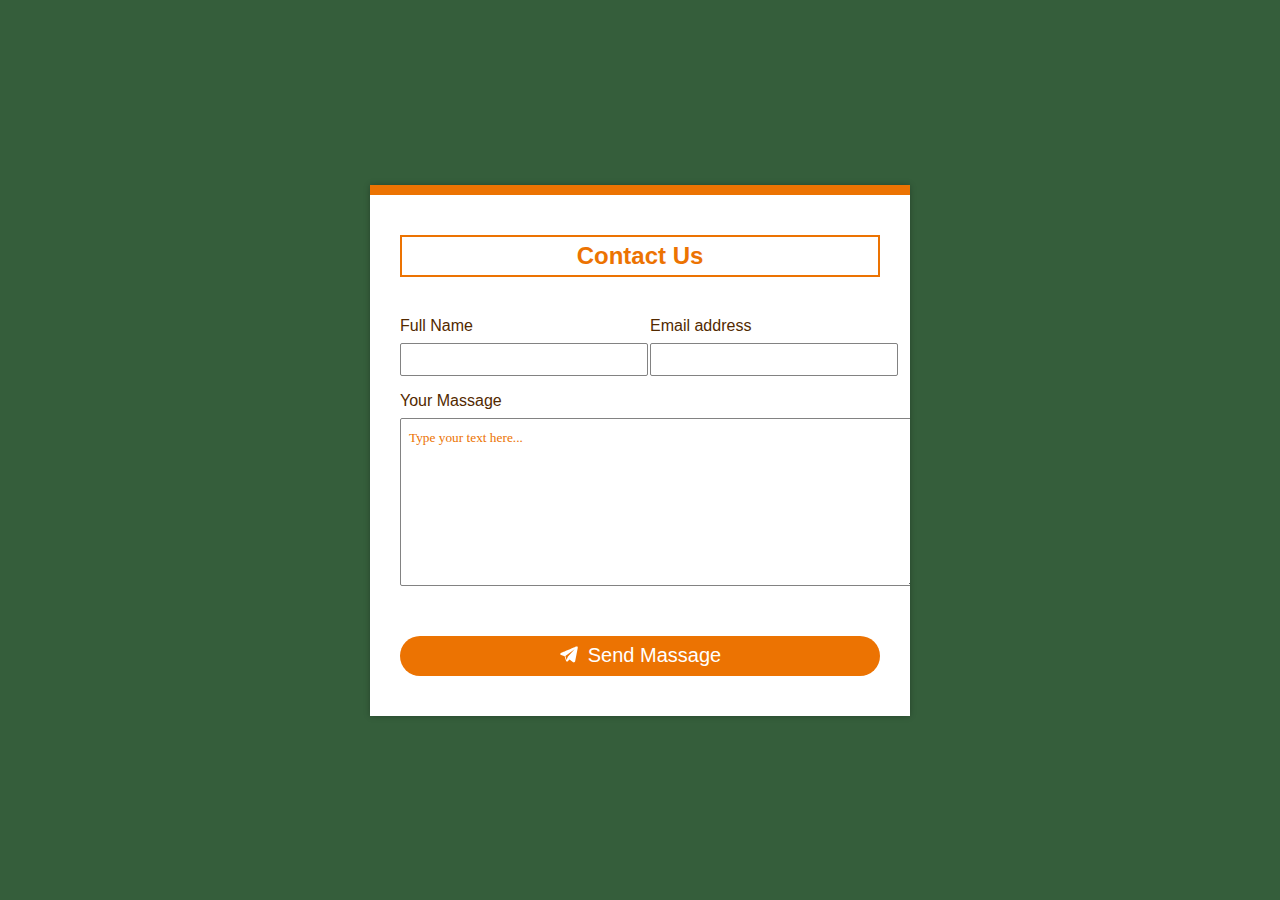
<file: contact.html>
<!DOCTYPE html>
<html lang="en">

<head>
  <meta charset="UTF-8" />
  <meta http-equiv="X-UA-Compatible" content="IE=edge" />
  <meta name="viewport" content="width=device-width, initial-scale=1.0" />
  <link rel="stylesheet" href="/style/style.css" />
  <title>Contact</title>
</head>

<body>
  <div class="contenar">
    <div class="form-layout">
      <div class="title">Contact Us</div>
      <form action="/">
        <div class="flex">
          <div class="input-box">
            <label for="name">Full Name</label>
            <input type="text" class="name">
          </div>
          <div class="input-box">
            <label for="email">Email address</label>
            <input type="text" class="email">
          </div>
        </div>

        <div class="input-box massage">
          <label for="massage">Your Massage</label>
          <textarea name="massage">Type your text here...</textarea>
        </div>

        <button class="send">

          <svg class="icon-svg" xmlns="http://www.w3.org/2000/svg" viewBox="0 0 24 24" width="24px" height="24px">
            <path
              d="M 18.4548 2.6208 c -0.3 -0.2544 -0.7712 -0.2908 -1.2584 -0.0952 l -0.0008 0 C 16.6832 2.7312 2.6912 8.7328 2.1216 8.978 c -0.1036 0.036 -1.0084 0.3736 -0.9152 1.1256 c 0.0832 0.678 0.8104 0.9588 0.8992 0.9912 l 3.5572 1.218 c 0.236 0.7856 1.106 3.684 1.2984 4.3032 c 0.12 0.386 0.3156 0.8932 0.6584 0.9976 c 0.3008 0.116 0.6 0.01 0.7936 -0.142 l 2.1748 -2.0172 l 3.5108 2.738 l 0.0836 0.05 c 0.2384 0.1056 0.4668 0.1584 0.6848 0.1584 c 0.1684 0 0.33 -0.0316 0.4844 -0.0948 c 0.526 -0.216 0.7364 -0.7172 0.7584 -0.774 l 2.6224 -13.6308 C 18.8924 3.1732 18.67 2.8028 18.4548 2.6208 z M 8.8 12.8 l -1.2 3.2 l -1.2 -4 l 9.2 -6.8 L 8.8 12.8 z" />
          </svg>
          <span>Send Massage</span>
        </button>
      </form>
    </div>
  </div>
</body>

</html>
</file>
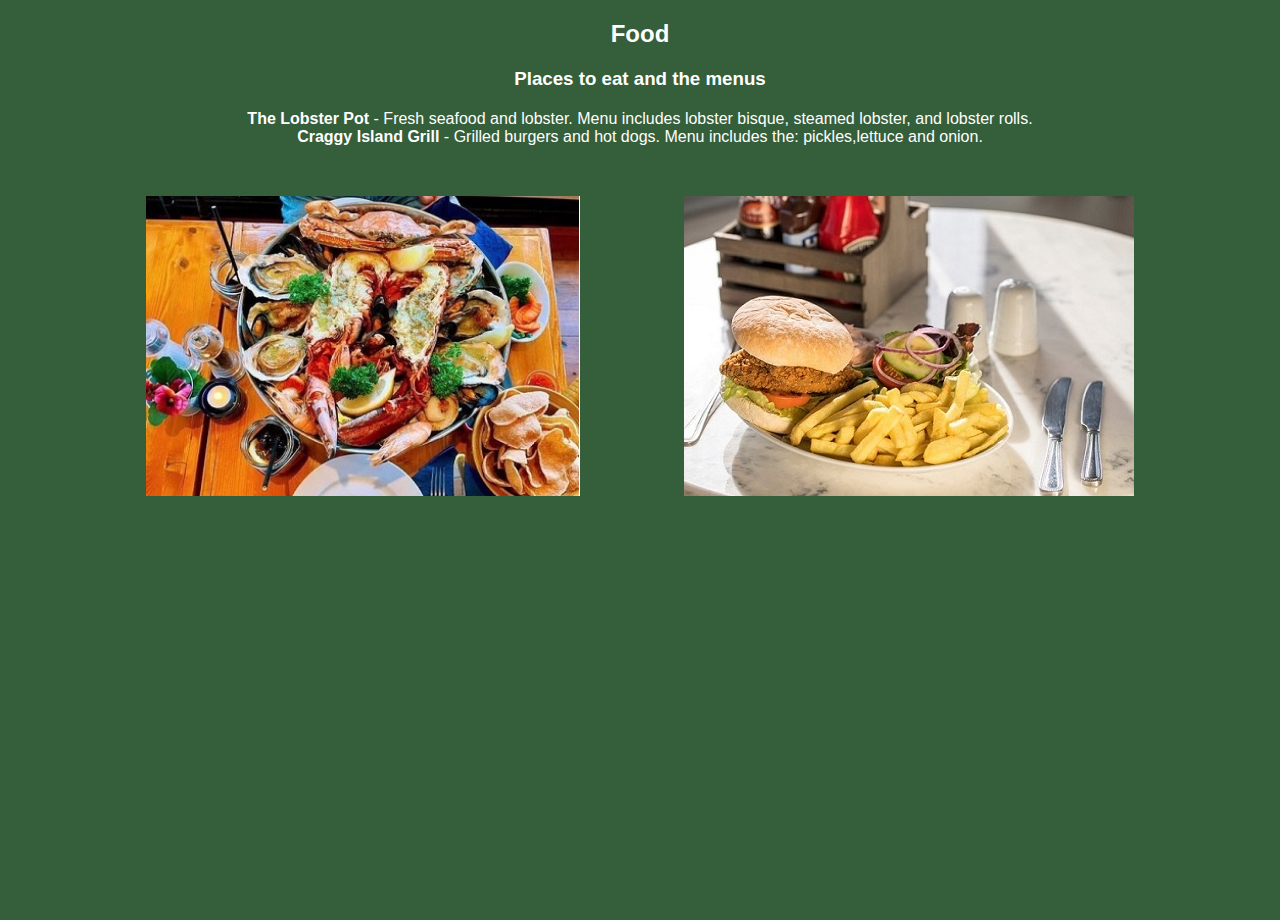
<file: food.html>
<!DOCTYPE html>
<html lang="en">

<head>
  <meta charset="UTF-8" />
  <meta http-equiv="X-UA-Compatible" content="IE=edge" />
  <meta name="viewport" content="width=device-width, initial-scale=1.0" />
  <link rel="stylesheet" href="/style/style.css" />
  <title>Food menu</title>
</head>

<body id="food-containerid">
  <div class="food-container">
    <h2 class="foodh2">Food</h2>
    <h3 class="foodh3">Places to eat and the menus</h3>
    <ul class="foodul">
      <li>
        <strong>The Lobster Pot</strong> - Fresh seafood and lobster. Menu
        includes lobster bisque, steamed lobster, and lobster rolls.
      </li>
      <li>
        <strong>Craggy Island Grill</strong> - Grilled burgers and hot dogs.
        Menu includes the: pickles,lettuce and onion.
      </li>
    </ul>
    <div class="row">
      <div>
        <img src="/images/food1.jpg" alt="Lyre Festival Food Image" />
        <img src="/images/food2.jpg" alt="Lyre Festival Food Image" />
      </div>
    </div>
</body>

</html>
</file>
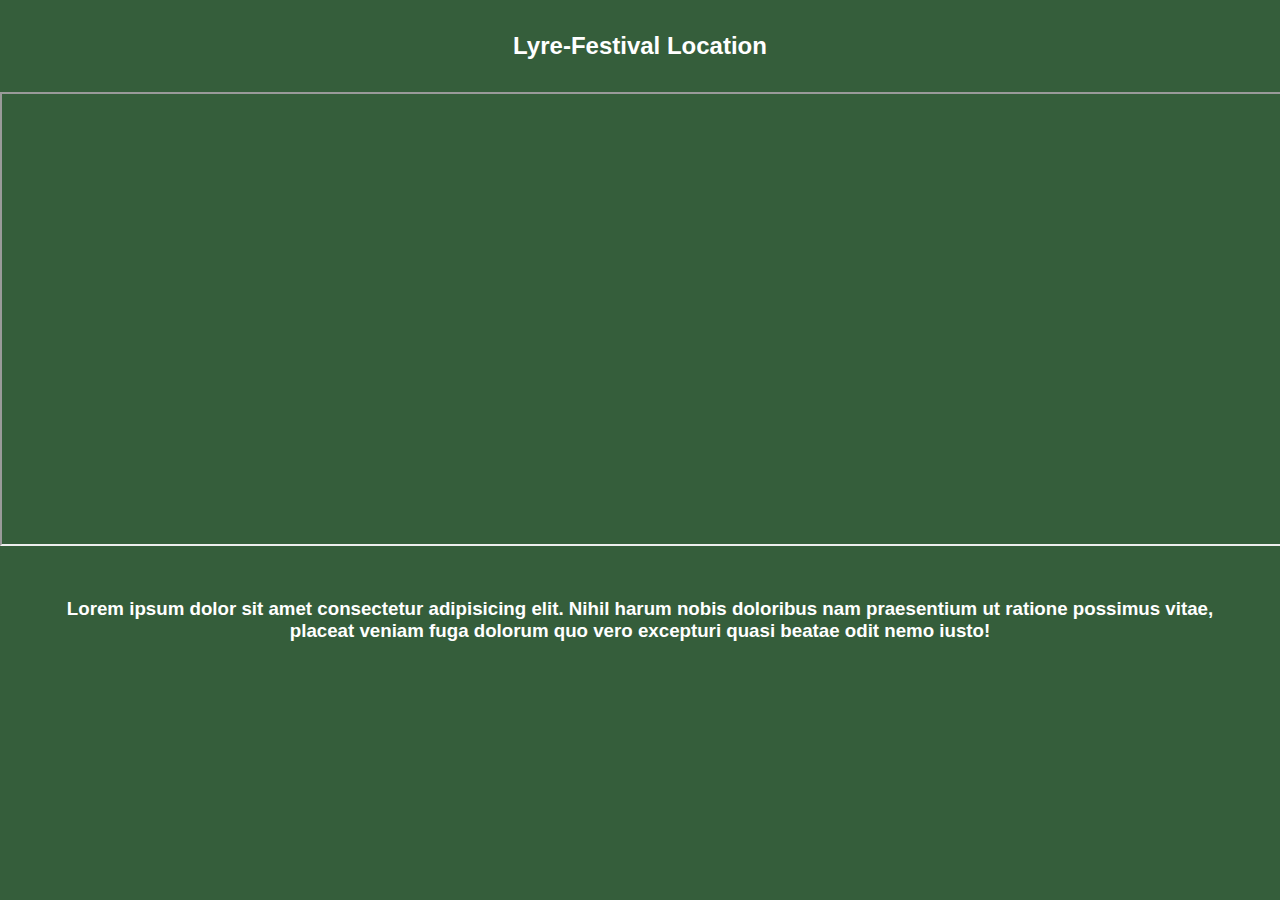
<file: location.html>
<!DOCTYPE html>
<html lang="en">

<head>
  <meta charset="UTF-8" />
  <meta http-equiv="X-UA-Compatible" content="IE=edge" />
  <meta name="viewport" content="width=device-width, initial-scale=1.0" />
  <link rel="stylesheet" href="/style/style.css">
  <title>Map Location</title>
</head>

<body id="location">
  <div>
    <h2 class="locationh2">
      Lyre-Festival Location
    </h2>
    <div class="location">
      <iframe
        src=https://www.google.com/maps/embed?pb=!1m14!1m12!1m3!1d196003.27101762945!2d2.942017896845333!3d39.10062343635061!2m3!1f0!2f0!3f0!3m2!1i1024!2i768!4f13.1!5e0!3m2!1sen!2suk!4v1677929694409!5m2!1sen!2suk"
        allowfullscreen="" loading="lazy" referrerpolicy="no-referrer-when-downgrade"></iframe>
    </div>


  </div>
  <div class="location3">
    <h3>Lorem ipsum dolor sit amet consectetur adipisicing elit. Nihil harum nobis doloribus nam
      praesentium ut ratione
      possimus vitae, placeat veniam fuga dolorum quo vero excepturi quasi beatae odit nemo iusto!</h3>
  </div>
</body>

</html>
</file>
<file: style/style.css>
* {
  margin: 0;
  padding: 0;
  font-family: Arial, Helvetica, sans-serif;
}
.container {
  width: 100%;
  height: 150vh;
  background-image: url(/images/background.jpg);
  background-position: center;
  background-size: cover;
  padding-left: 8%;
  padding-right: 8%;
  box-sizing: border-box;
}
.navbar {
  height: 12%;
  display: flex;
  align-items: center;
}
.logo {
  position: relative;
  left: 400px;
  height: 50px;
  width: 100px;
}
.menu-icon {
  width: 30px;
  cursor: pointer;
  margin-left: 40px;
}
nav {
  flex: 1;
  text-align: right;
}
nav ul li {
  list-style: none;
  display: inline;
  margin-left: 60px;
}
nav ul li a {
  text-decoration: none;
  color: #fff;
  font-size: 13px;
}
a:hover {
  color: #7b04f3;
}
.row {
  display: flex;

  /* height: 88%;
  align-items: center; */
}
.col {
  /* flex-basis: 50%; */
}
h1 {
  color: #fff;
  font-size: 100px;
}
p {
  color: #fff;
  font-size: 11px;
  line-height: 15px;
}
button {
  width: 120px;
  color: #000;
  font-size: 20px;
  padding: 7px 0;
  background: #d4ca0b;
  border: 0;
  border-radius: 20px;
  outline: none;
  margin-top: 30px;
}
button:hover {
  background: #e80d0d;
  transition: 0.7s;
}

.card {
  width: 200px;
  height: 230px;
  box-shadow: rgba(5, 234, 85, 0.56) 0px 22px 70px 4px;
  border-radius: 10px;
  padding: 15px 25px;
  box-sizing: border-box;
  cursor: pointer;
  margin: 10px 15px;
  background-position: center;
  background-size: cover;
  transition: transform 0.5s;
}
.card1 {
  background-image: url(/images/ricky-martin.jpg);
  position: absolute;
  bottom: 0;
  left: 0;
}
.card2 {
  background-image: url(/images/adele.jpg);
  position: absolute;
  bottom: 0;
  left: 300px;
}
.card3 {
  background-image: url(/images/Ed-sheeran.jpg);
  position: absolute;
  bottom: 0;
  left: 600px;
}
.card4 {
  background-image: url(/images/john-legend.jpg);
  position: absolute;
  bottom: 0;
  left: 900px;
}
.card5 {
  background-image: url(/images/bruno-mars.jpg);
  position: absolute;
  bottom: 0;
  left: 1200px;
}
.videomp4 {
  position: absolute;
  right: 100px;
  box-shadow: rgba(5, 234, 85, 0.56) 0px 22px 70px 4px;
}

.card:hover {
  transform: translateY(-10px);
}
h1 {
  font-family: fantasy;
  font-style: oblique;
}

h5 {
  color: #fff;
  text-shadow: 0 0 5px #999;
  position: absolute;
  bottom: 2rem;
}
.card p {
  text-shadow: 0 0 15px #000;
  font-size: 8px;
  position: absolute;
  bottom: 0rem;
}
.copyright {
  background-color: aqua;
  text-align: center;
}

a {
  text-decoration: none;
}

@import url("https://fonts.googleapis.com/css2?family=Akaya+Telivigala&display=swap");

/* * {
  margin: 0;
  padding: 0;
} */

.main_bg {
  background-color: #355e3b;
  max-width: 1280px;
  height: 800px;
  display: flex;
  justify-content: center;
  align-items: center;
  margin: 0 auto;
}
.form {
  width: 650px;
}

.form-text {
  text-align: center;
  margin: 0 0 40px 0;
}
.form-text h1 span img {
  margin: 0 10px;
}
.form-text h1 {
  color: #fff;
  font-family: "Akaya Telivigala", cursive;
  font-size: 40px;
  margin-bottom: 20px;
}
.form-text p {
  color: #fff;
  font-family: "Akaya Telivigala", cursive;
  font-size: large;
}

.main-form div {
  margin: 10px 10px;
  width: 300px;
  display: inline-block;
}
.main-form div input {
  width: 100%;
  font-family: "Akaya Telivigala", cursive;
  background: none;
  border: 1px solid #ffca00;
  font-size: 20px;
  color: #ffffff;
  outline: none;
  padding: 3px 0 3px 10px;
  margin-top: 10px;
}
.main-form div select {
  width: 104%;
  font-family: "Akaya Telivigala", cursive;
  background: none;
  border: 1px solid #ffca00;
  font-size: 20px;
  color: #e80d0d;
  outline: none;
  padding: 3px 0 3px 10px;
  margin-top: 10px;
}
.main-form div span {
  width: 100%;
  font-family: "Akaya Telivigala", cursive;
  color: #fff;
  font-size: 25px;
}

#checkout {
  width: 100%;
  text-align: center;
}
#checkout input {
  position: relative;
  left: 105px;
  font-family: "Akaya Telivigala", cursive;
  width: 200px;
  background-color: yellow !important;
  color: black !important;
  transition: all 0.3s;
}
#checkout input:hover {
  font-family: "Akaya Telivigala", cursive;
  width: 200px;
  background-color: black !important;
  color: #fff !important;
}
#checkout input:active {
  font-size: 19px;
  background-color: rgb(46, 20, 5) !important;
  color: #ffffff !important;
}

#reset {
  width: 100%;
  text-align: center;
}
#reset input {
  position: relative;
  bottom: 65px;
  right: 225px;
  font-family: "Akaya Telivigala", cursive;
  width: 200px;
  background-color: yellow !important;
  color: black !important;
  transition: all 0.3s;
}
#reset input:hover {
  font-family: "Akaya Telivigala", cursive;
  width: 200px;
  background-color: black !important;
  color: #fff !important;
}
#reset input:active {
  font-size: 19px;
  background-color: rgb(46, 20, 5) !important;
  color: #ffffff !important;
}

@media screen and (max-width: 710px) {
  .main-form {
    text-align: center;
  }
}

.social-media {
  display: inline-flex;
  background-color: aqua;
  width: 100%;
  height: 60px;
  font-size: 50px;
  border-radius: 10px;
  padding: 10px 2px;
  box-sizing: border-box;
  background-position: center;
  background-size: cover;
  transition: transform 0.5s;
  cursor: pointer;
}
.social-media:hover {
  transform: translateY(-10px);
}
.fa-twitter {
  color: rgb(99, 90, 225);
  margin-left: 20px;
}
.fa-instagram {
  color: #e80d0d;
  margin-left: 20px;
}
.fa-square-facebook {
  color: blue;
  margin-left: 20px;
}
.fa-youtube {
  color: #e80d0d;
  margin-left: 20px;
}

#location {
  background-color: #355e3b;
}

.location iframe {
  width: 100%;
  height: 50vh;
}
.locationh2 {
  text-align: center;
  color: #fff;
  margin: 2rem;
}
.location3 {
  display: flex;
  text-align: center;
  margin: 3rem;
  color: #fff;
}

.contenar {
  display: flex;
  align-items: center;
  justify-content: center;
  height: 100vh;
  background-color: #355e3b;
}

.form-layout {
  position: relative;
  width: 500px;
  overflow: hidden;
  background: #fff;
  color: #522900;
  border-top: solid 10px #ec7302;
  padding: 20px;
  box-shadow: 0 0 6px 0 #0004;
}

.form-layout .title {
  font-size: 24px;
  font-weight: 600;
  display: block;
  width: -webkit-fill-available;
  color: #ec7302;
  align-items: center;
  text-align: center;
  padding: 5px;
  margin: 20px 10px 20px;
  border: solid 2px;
}

.form-layout form {
  padding: 20px 0 10px;
}
.form-layout form .flex {
  display: flex;
}

.form-layout form .input-box {
  width: 100%;
  padding: 0 10px;
}

.form-layout form input,
.form-layout form .massage textarea {
  width: 100%;
  padding: 8px;
  margin: 8px 0 16px;
  border: 1px solid #828282;
  border-radius: 2px;
  color: #ec7302;
}
.form-layout form input:focus,
.form-layout form textarea:focus {
  outline-color: #ec7302;
  border-color: #ec7302;
}
.form-layout form .massage textarea {
  height: 150px;
  line-height: 1.6;
  font-family: roboto;
  overflow-y: auto;
}

.form-layout form .send {
  display: inline-flex;
  align-items: center;
  justify-content: center;
  width: -webkit-fill-available;
  color: #fff;
  background: #ec7302;
  border: none;
  outline: none;
  padding: 8px;
  margin: 30px 10px 10px;
  font-weight: 500;
  cursor: pointer;
}
.form-layout form .send svg {
  fill: #fff;
  margin-right: 5px;
}
.form-layout form .send:hover {
  background: #7b04f3;
}

@media screen and (max-width: 510px) {
  body {
    background: #fff;
  }
  .form-layout {
    box-shadow: none;
    border: none;
  }
  .form-layout form .flex {
    display: block;
    width: 100%;
  }
}
#food-containerid {
  width: 100%;
  height: 100vh;
  background-color: #355e3b;
}
.row {
  display: flex;
}

.food-container div {
  flex: 50%;
  text-align: center;
}

.row img {
  height: 300px;
  margin: 50px;
}

.food-container .foodh2,
.foodh3,
.foodul {
  text-align: center;
  color: #fff;
  margin-top: 20px;
}
</file>
